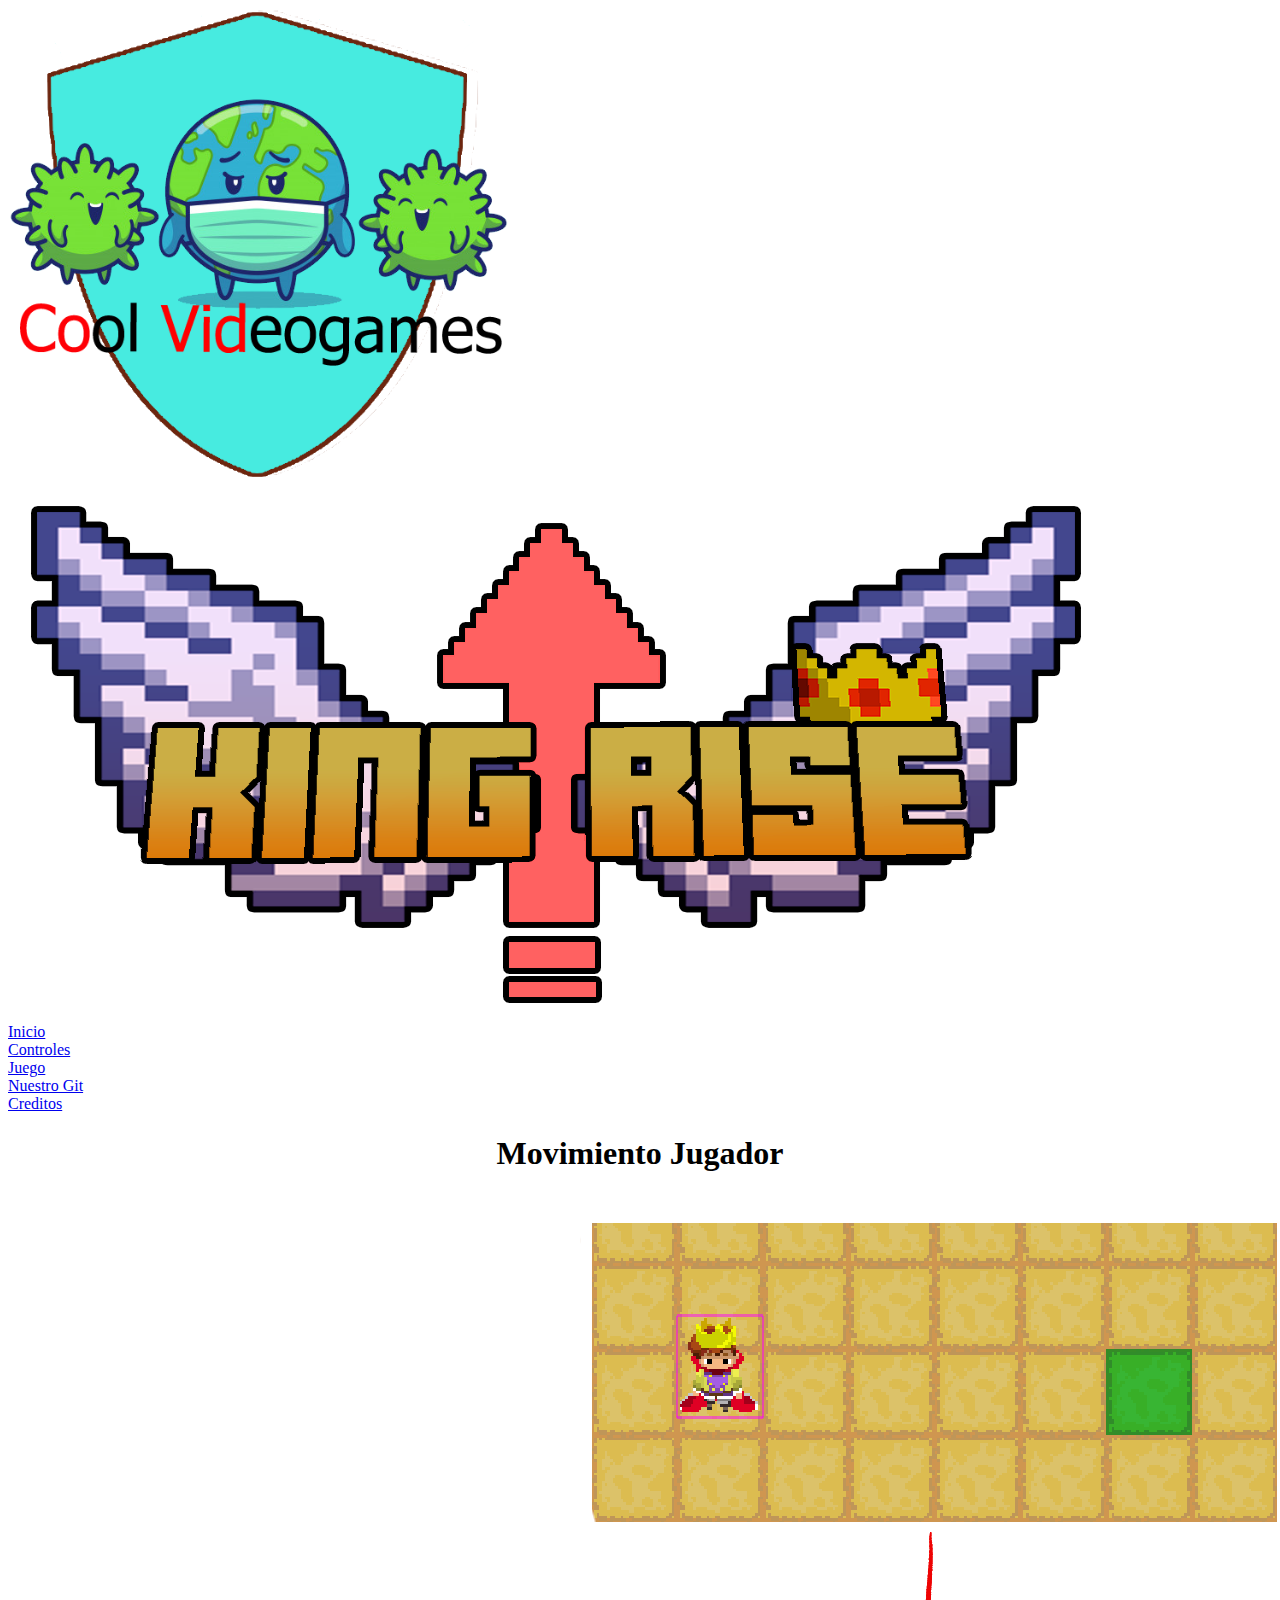
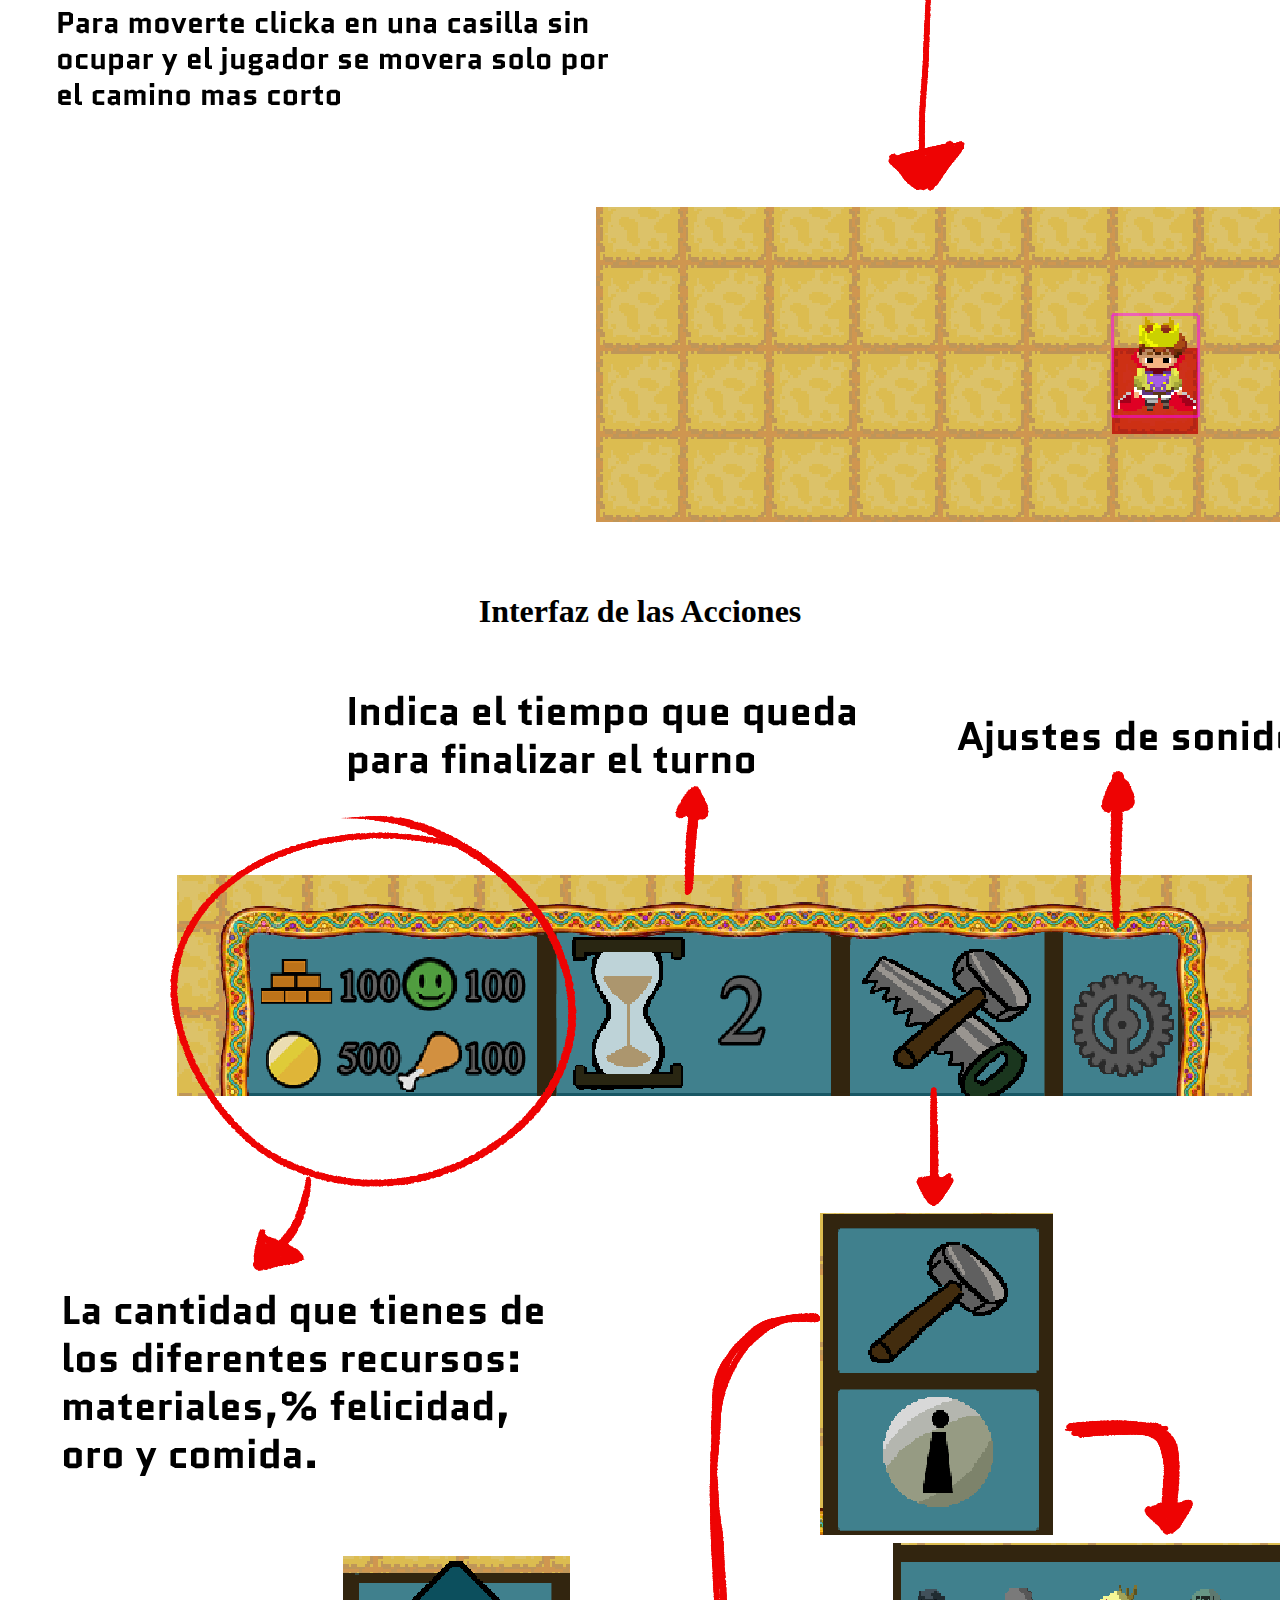
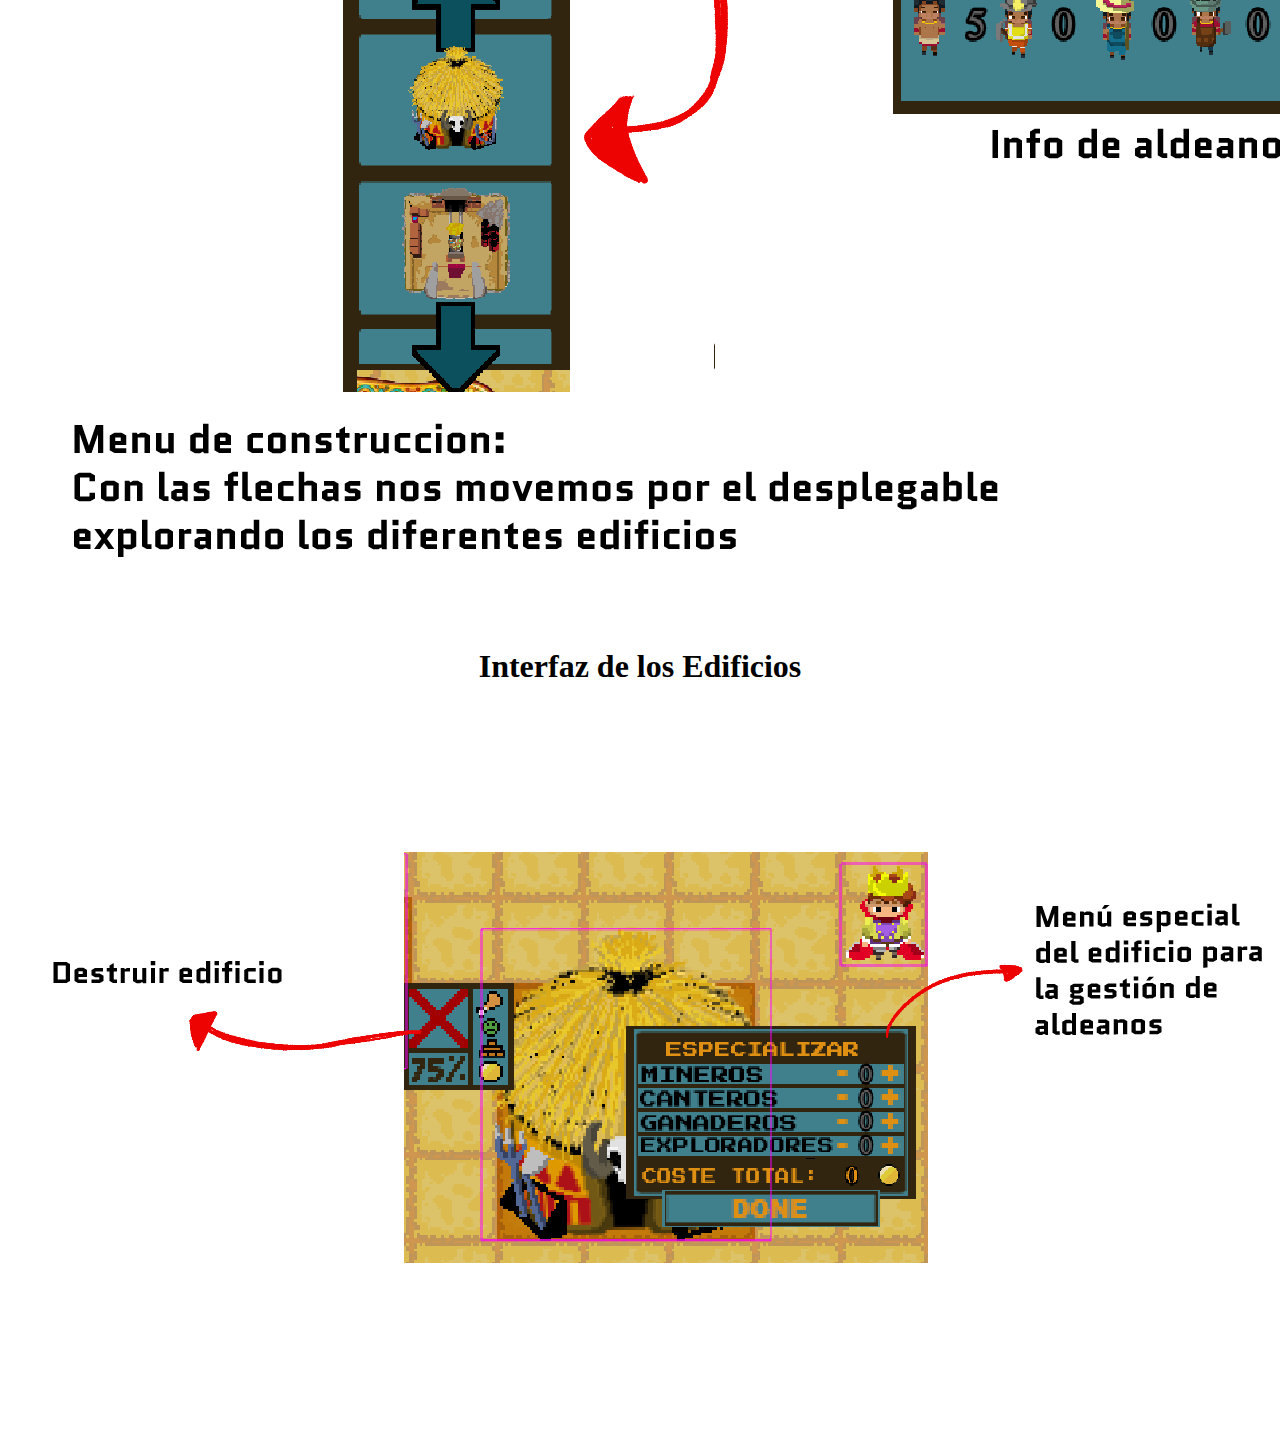
<file: controles.html>
<!DOCTYPE html>
<html lang="es">
  <head>
    <meta charset="UTF-8" />
    <meta name="author" content="Cool-Videogames"/>
    <link rel="shortcut icon" href="logo.png" type="image/png" />
    <meta name="viewport" content="width=device-width, initial-scale=2.0" />
    <link rel="stylesheet" href="game.css" />

    <title>¡King Rise!</title>
  </head>

  <body>
    <section>
      <div class="agrupar">
        <header id="cabecera" >
          <div id= "pageLogo"> <!-- Padre contenedor -->
            <img div = "logoDes" class = "logo" src= "./phasertemplate-master/images/logoDes.png" style="max-width: 40%;">
            <img div = "logoJueg" class= "logo" src="./phasertemplate-master/images/imagen logo.png" alt="KingRise">
          </div>
    
        </header>
        
        <nav id= "navegacion">
          <div class = "menu">
            <div class="boton"><a href="home.html">Inicio</a></div>
            <div class="boton"><a href="controles.html">Controles</a></div>
            <div class="boton"><a href="index.html">Juego</a></div>
            <div class="boton"><a href="https://github.com/Cool-Videogames/Paradox-Invasion" target="_blank">Nuestro Git</a></div>
            <div class="boton"><a href="creditos.html">Creditos</a></div>
          </div>
        </nav>

        <div class= "bloqueText">
            <h1>Movimiento Jugador</h1>
            <img src="./phasertemplate-master/images/controles/movJug.png" >
            
        </div>

        <div class= "bloqueText">
            <h1>Interfaz de las Acciones</h1>
            <img src="./phasertemplate-master/images/controles/hud.png" >
            
        </div>

        <div class="bloqueText">
            <h1>Interfaz de los Edificios</h1>
            <img src="./phasertemplate-master/images/controles/interfazEdificio.png" >
        </div>
      </div>
    </section>
  </body>
</html>
</file>
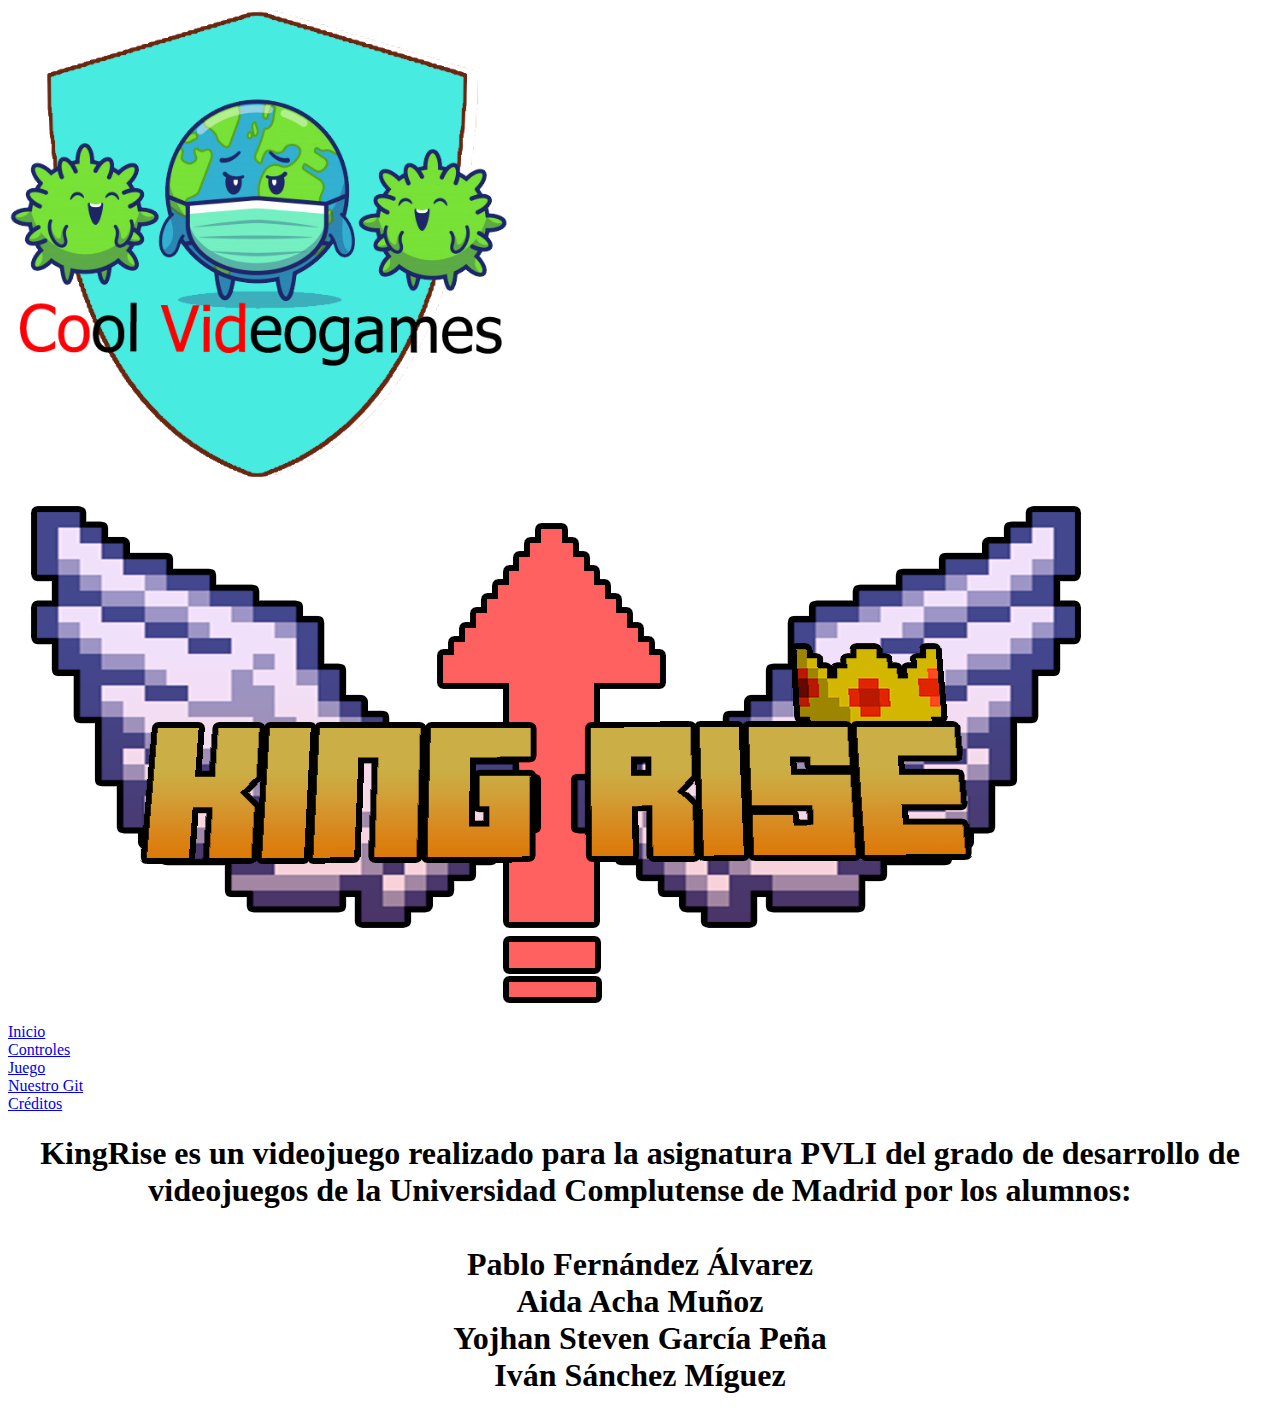
<file: creditos.html>
<!DOCTYPE html>
<html lang="es">
  <head>
    <meta charset="UTF-8" />
    <meta name="author" content="Cool-Videogames"/>
    <link rel="shortcut icon" href="logo.png" type="image/png" />
    <meta name="viewport" content="width=device-width, initial-scale=2.0" />
    <link rel="stylesheet" href="game.css" />

    <title>¡King Rise!</title>
  </head>

  <body>
    <section>
      <div class="agrupar">
        <header id="cabecera" >
          <div id= "pageLogo"> <!-- Padre contenedor -->
            <img div = "logoDes" class = "logo" src= "./phasertemplate-master/images/logoDes.png" style="max-width: 40%;">
            <img div = "logoJueg" class= "logo" src="./phasertemplate-master/images/imagen logo.png" alt="KingRise">
          </div>
    
        </header>
        
        <nav id= "navegacion">
          <div class = "menu">
            <div class="boton"><a href="home.html">Inicio</a></div>
            <div class="boton"><a href="controles.html">Controles</a></div>
            <div class="boton"><a href="index.html">Juego</a></div>
            <div class="boton"><a href="https://github.com/Cool-Videogames/Paradox-Invasion" target="_blank">Nuestro Git</a></div>
            <div class="boton"><a href="creditos.html">Créditos</a></div>
          </div>
        </nav>

        <h1>KingRise es un videojuego realizado para la asignatura PVLI del grado de desarrollo de videojuegos de la Universidad Complutense de Madrid
            por los alumnos:<br><br>
            Pablo Fernández Álvarez<br>
            Aida Acha Muñoz <br>
            Yojhan Steven García Peña<br>
            Iván Sánchez Míguez
        </h1>

      </div>

      

    </section>

        

  </body>
</html>
</file>
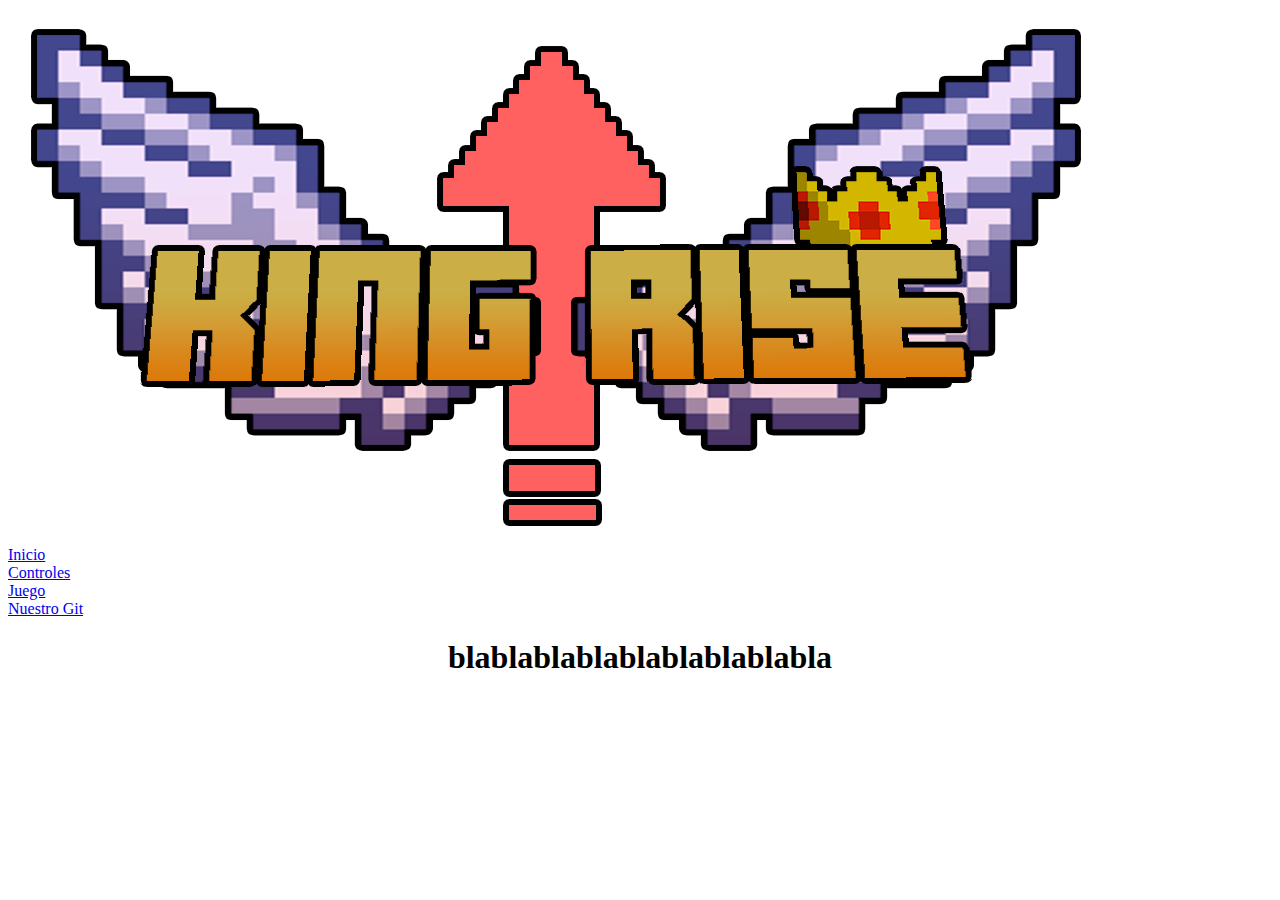
<file: home.html>
<!DOCTYPE html>
<html lang="es">
  <head>
    <meta charset="UTF-8" />
    <meta name="author" content="Cool-Videogames"/>
    <link rel="shortcut icon" href="logo.png" type="image/png" />
    <meta name="viewport" content="width=device-width, initial-scale=2.0" />
    <link rel="stylesheet" href="game.css" />

    <title>¡King Rise!</title>
  </head>

  <body>
    <section>
      <div class="agrupar">
        <header id="cabecera" >
          <div id= "pageLogo"> <!-- Padre contenedor -->
            <img src="./phasertemplate-master/images/imagen logo.png" alt="KingRise">
          </div>
    
        </header>
        
        <nav id= "navegacion">
          <div class = "menu">
            <div class="boton"><a href="home.html">Inicio</a></div>
            <div class="boton"><a href="controles.html">Controles</a></div>
            <div class="boton"><a href="index.html">Juego</a></div>
            <div class="boton"><a href="https://github.com/Cool-Videogames/Paradox-Invasion">Nuestro Git</a></div>
          </div>
        </nav>

        <h1>blablablablablablablablabla</h1>

      </div>

      

    </section>

        

  </body>
</html>
</file>
<file: game.css>
h1 {
  text-align: center;
}
</file>
